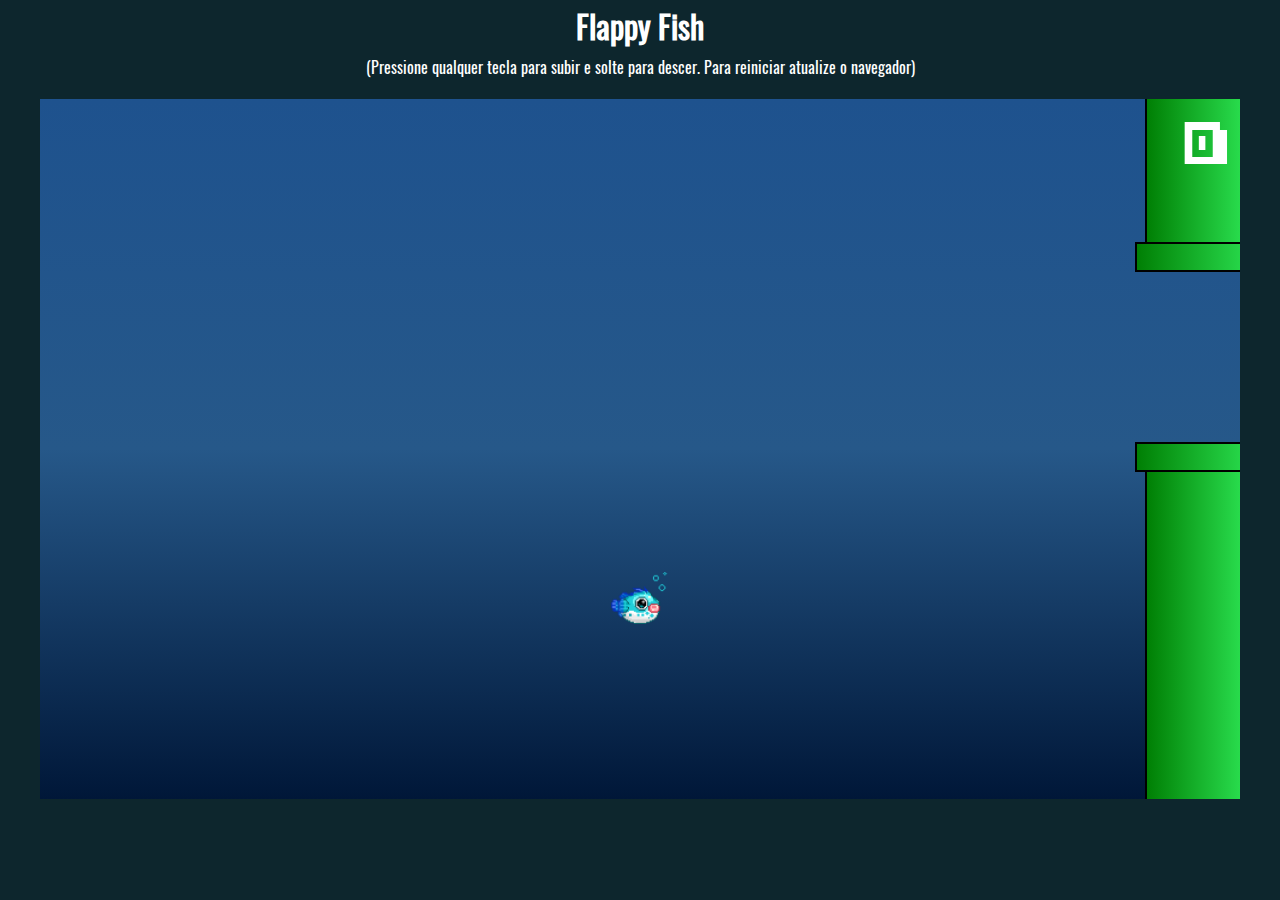
<file: index.html>
<!DOCTYPE html>
<html>

<head>
    <meta charset="UTF-8">
    <title>Flappy Fish</title>
    <link rel="stylesheet" href="css/style.css">
</head>

<body class="conteudo">
    <h1>Flappy Fish</h1>
    <p>(Pressione qualquer tecla para subir e solte para descer. Para reiniciar atualize o navegador)</p>
    <div wm-flappy></div>
    <script src="js/flappy.js"></script>
</body>

</html>
</file>
<file: css/style.css>
@font-face {
    font-family: 'Pixel';
    src: url('../fonts/Pixel.ttf');
}

@font-face {
    font-family: 'Oswald';
    src: url('../fonts/Oswald-Regular.ttf') format('truetype');
}

* {
    box-sizing: border-box;
    font-family: 'Oswald', sans-serif;
}

html {
    height: 100%;
}

body {
    margin: 0;
    background-color: #0D262D;
    color: #fff;
    height: 100%;
}

.conteudo {
    display: flex;
    flex-direction: column;
    align-items: center;
    min-height: 100%;
}


[wm-flappy] {
    position: relative;
    width: 1200px;
    height: 700px;
    margin: 15px;
    background: linear-gradient(to bottom, #1e528e 0%,#265889 50%,#001738 100%);
    overflow: hidden;
}

.passaro {
    position: absolute;
    width: 60px;
    left: calc(50% - 30px);
    bottom: 50%;
}

.par-de-barreiras {
    position: absolute;
    top: 0;
    height: 100%;
    display: flex;
    flex-direction: column;
    justify-content: space-between;
}

.barreira {
    display: flex;
    flex-direction: column;
    align-items: center;
}

.barreira .borda {
    height: 30px;
    width: 130px;
    background: linear-gradient(90deg, #007f04, #2ee856);
    border: 2px solid #000;
}

.barreira .corpo {
    height: 150px;
    width: 110px;
    background: linear-gradient(90deg, #007f04, #2ee856);
    border-left: 2px solid #000;
    border-right: 2px solid #000;
}

.progresso {
    position: absolute;
    top: 10px;
    right: 10px;
    font-family: 'Pixel';
    font-size: 70px;
    z-index: 100;
}

p {
    margin-top: 1px;
    margin-bottom: 5px;
}

h1 {
    margin-top: 2px;
    margin-bottom: 5px;
}
</file>
